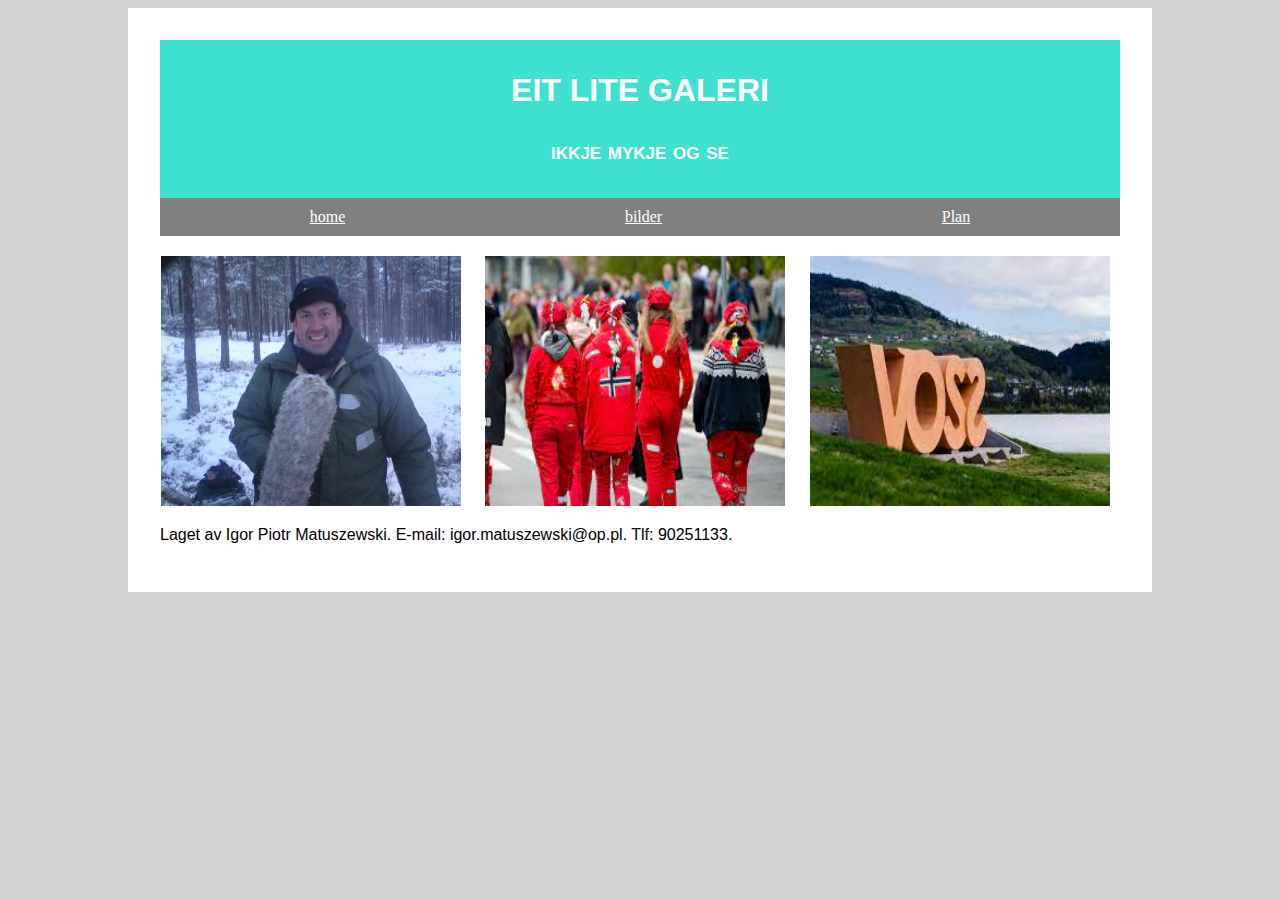
<file: index.html>
<!DOCTYPE html>
<html lang="no">
<head>
     <meta charset="utf-8">
<title>MAL</title>
	<link rel="stylesheet"href="css/gridnav.css">
    </head>
    <body>
		<div id="wrapper">
		<header>
			<h1>Eit lite galeri</h1>
			<h2>ikkje mykje og se</h2>
			</header>
			<main>
				
		<nav>
				<a href="index.html"> home </a>
				<a href="bilder.html"> bilder </a>
			    <a href="plan.html"> Plan </a>
			    		
		</nav>
		<img class="img-hlgde"src="Bilder/Helge.jpg">
		<img class="img-russ"src="Bilder/russ.jfif">
		<img class="img-voss"src="Bilder/voss%202.jfif">
				<footer>
				<p>Laget av Igor Piotr Matuszewski.         E-mail: igor.matuszewski@op.pl.          Tlf: 90251133.</p>
					
				</footer>
			</main>
			</div>
		</body>
</html>
</file>
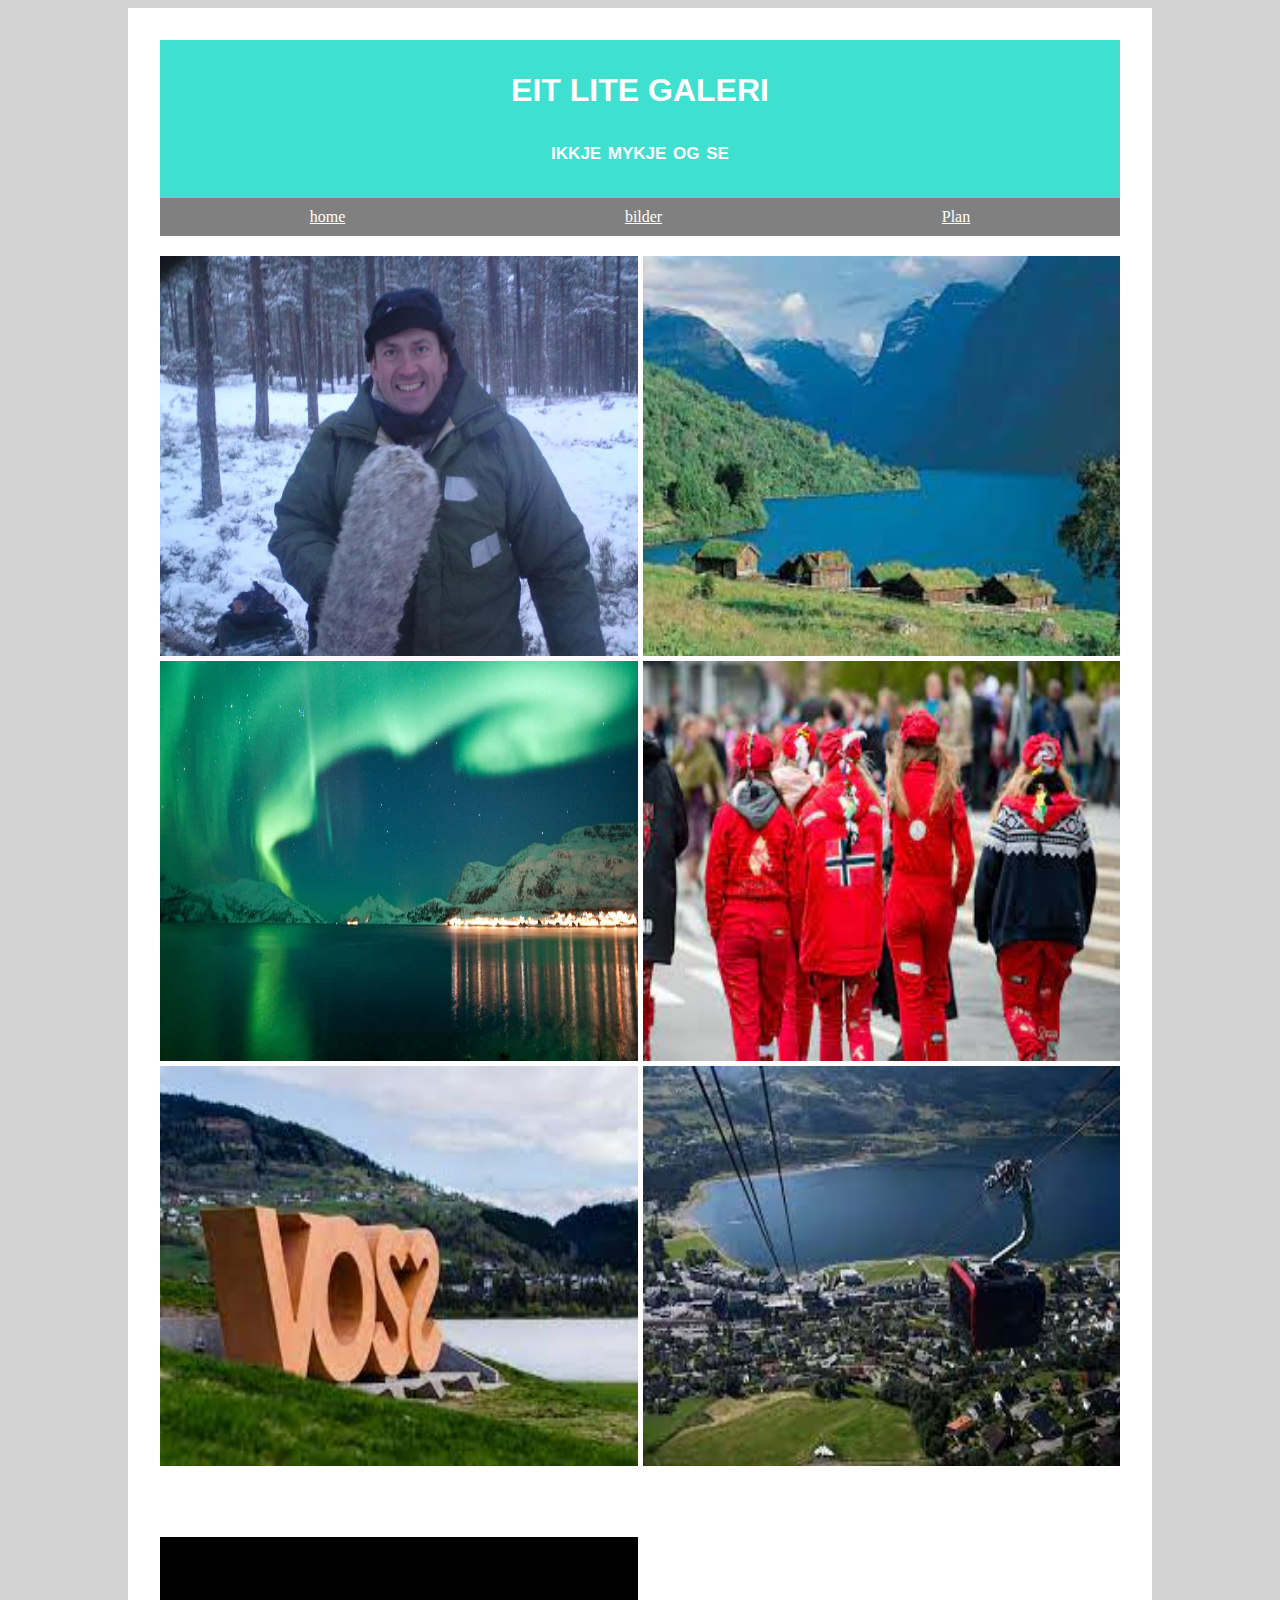
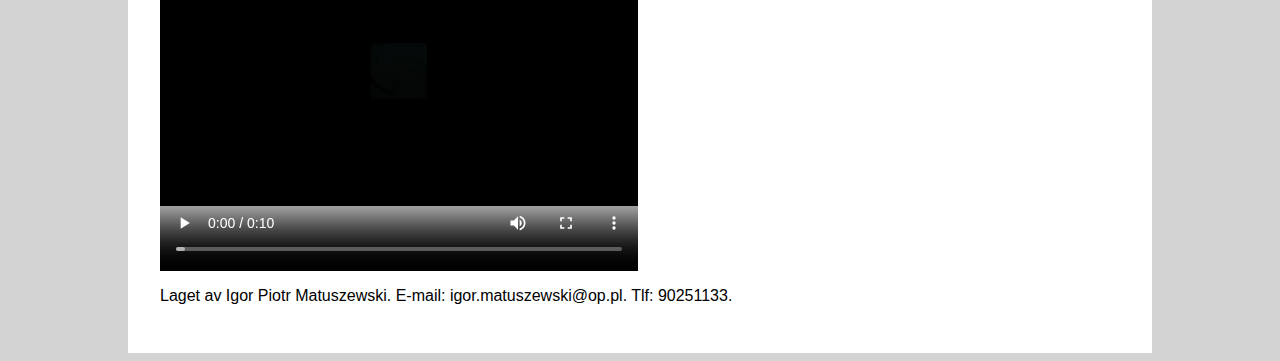
<file: bilder.html>
<!DOCTYPE html>
<html lang="no">
<head>
     <meta charset="utf-8">
<title>MAL</title>
	<link rel="stylesheet"href="css/bilde.css">
    </head>
    <body>
		<div id="wrapper">
		<header>
			<h1>Eit lite galeri</h1>
			<h2>ikkje mykje og se</h2>
			</header>
			<div class="grid">
			<main>
				
		<nav>
			
				<a href="index.html"> home </a>
				<a href="bilder.html"> bilder </a>
			    <a href="plan.html"> Plan </a>
			    
		</nav>
				<div class="Img"> 
			        <img class="img-hlgde"src="Bilder/Helge.jpg">
					<img class="img-land"src="Bilder/land.jfif">
					<img class="img-norge"src="Bilder/norge.jpg">
					<img class="img-russ"src="Bilder/russ.jfif">
					<img class="img-voss2"src="Bilder/voss%202.jfif">
					<img class="img-voss"src="Bilder/voss.jfif">
					<video class="vid-apk" src="Bilder/outro.mp4" controls></video>
				</div>
				<footer>
				<p>Laget av Igor Piotr Matuszewski.         E-mail: igor.matuszewski@op.pl.          Tlf: 90251133.</p>
					
				</footer>
			       </main>
				</div>
			</div>
		</body>
</html>
</file>
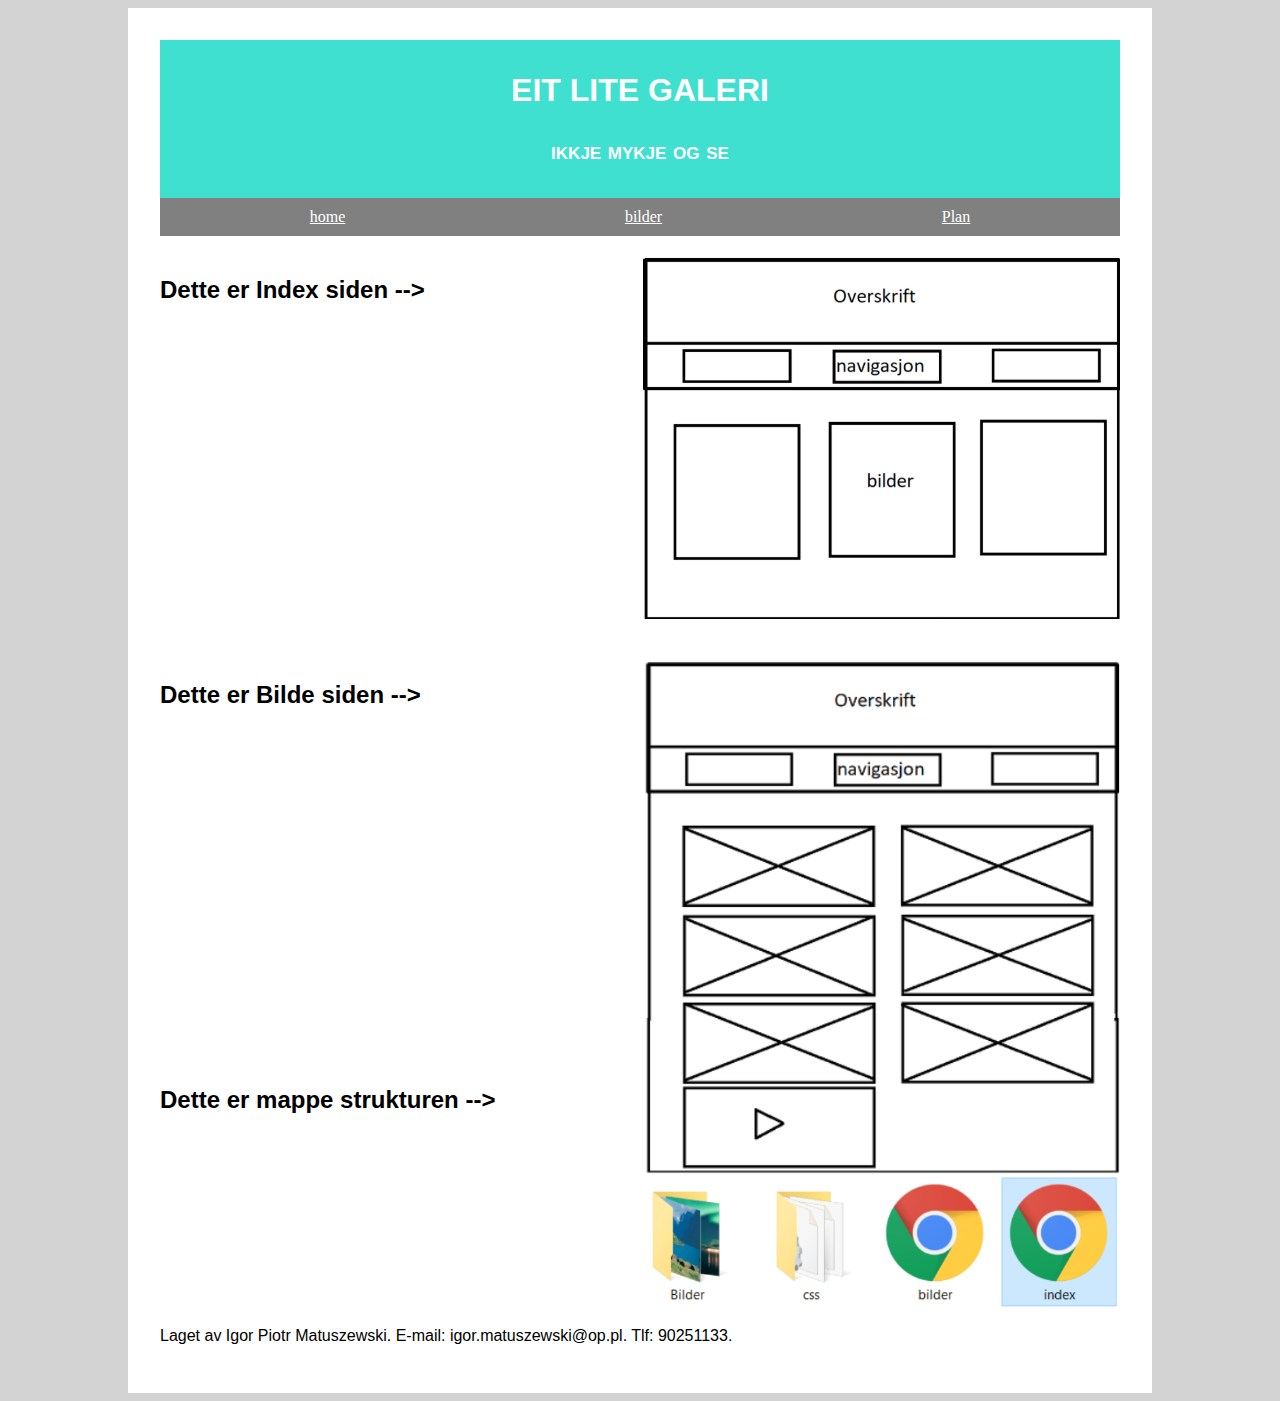
<file: plan.html>
<!DOCTYPE html>
<html lang="no">
<head>
     <meta charset="utf-8">
<title>MAL</title>
	<link rel="stylesheet"href="css/plan.css">
    </head>
    <body>
		<div id="wrapper">
		<header>
			<h1>Eit lite galeri</h1>
			<h2>ikkje mykje og se</h2>
			</header>
			<div class="grid">
			<main>
				
		<nav>
			
				<a href="index.html"> home </a>
				<a href="bilder.html"> bilder </a>
			    <a href="plan.html"> Plan </a>
			    
		</nav>
				<div class="Img"> 
					<h2>Dette er Index siden --></h2>
			        <img class="img-wier1"src="Bilder/wier1.png">
					<h2>Dette er Bilde siden --></h2>
					<img class="img-wier2"src="Bilder/wier2.png">
					<div><h2>Dette er mappe strukturen --></h2></div>
					<img class="img-mapstru"src="Bilder/mapstru.png">
				</div>
				<footer>
				<p>Laget av Igor Piotr Matuszewski.         E-mail: igor.matuszewski@op.pl.          Tlf: 90251133.</p>
					
				</footer>
			       </main>
				</div>
			</div>
		</body>
</html>
</file>
<file: css/gridnav.css>
body{
	font-family: sans-serif;
	background-color:lightgray;
}
#wrapper {
	max-width: 960px;
	margin:0 auto;
	background-color: white;
	padding:32px;
}
header{
	background-color:turquoise;
	height: 150px;
	padding:4px;
 }
header h1{
	text-transform: uppercase;
	text-align: center;
	color: white;
	line-height: 50px;
}
header h2{
	font-variant: small-caps; 
	text-align: center;
	color: white
}

nav{

    background-color: gray;

    display: grid;

    grid-template-columns: auto auto auto;

    align-items: center;

    text-align: center;

    margin-bottom: 20px;

    padding: 10px;

}

nav a{

    color: white;
	margin-left: 20px;
	padding-right: 20px;

    font-family: fantasy;

}
.img-hlgde{
	width: 300px;
	height: 250px;
	margin-left: 1px;
		margin-right: 10px;	
}
.img-russ{
	width: 300px;
	height: 250px;
	margin-left: 10px;
		margin-right: 10px;	
}
.img-voss{
	width: 300px;
	height: 250px;
	margin-left: 10px;
		margin-right: 1px;	
}
</file>
<file: css/bilde.css>
body{
	font-family: sans-serif;
	background-color:lightgray;
}
#wrapper {
	max-width: 960px;
	margin:0 auto;
	background-color: white;
	padding:32px;
}
header{
	background-color:turquoise;
	height: 150px;
	padding:4px;
 }
header h1{
	text-transform: uppercase;
	text-align: center;
	color: white;
	line-height: 50px;
}
header h2{
	font-variant: small-caps; 
	text-align: center;
	color: white
}

nav{

    background-color: gray;

    display: grid;

    grid-template-columns: auto auto auto;

    align-items: center;

    text-align: center;

    margin-bottom: 20px;

    padding: 10px;

}

nav a{

    color: white;
	margin-left: 20px;
	padding-right: 20px;

    font-family: fantasy;
}

.Img{
	display: grid;
	grid-template-columns: 1fr 1fr;
	grid-template-rows: 400px 400px;
	grid-column-gap: 5px;
	grid-row-gap: 5px;
	}


.img-hlgde{
	width: 100%;
	height: 400px;
	
}
.img-land{
	width: 100%;
	height: 400px;
	
}
.img-norge{
	width: 100%;
	height: 400px;
	
}
.img-russ{
	width: 100%;
	height: 400px;
	
}
.img-voss2{
	width: 100%;
	height: 400px;
}
.img-voss{
	width: 100%;
	height: 400px;
}
.vid-apk{
	width: 100%;
	height: 400px;
}
</file>
<file: css/plan.css>
body{
	font-family: sans-serif;
	background-color:lightgray;
}
#wrapper {
	max-width: 960px;
	margin:0 auto;
	background-color: white;
	padding:32px;
}
header{
	background-color:turquoise;
	height: 150px;
	padding:4px;
 }
header h1{
	text-transform: uppercase;
	text-align: center;
	color: white;
	line-height: 50px;
}
header h2{
	font-variant: small-caps; 
	text-align: center;
	color: white
}

nav{

    background-color: gray;

    display: grid;

    grid-template-columns: auto auto auto;

    align-items: center;

    text-align: center;

    margin-bottom: 20px;

    padding: 10px;

}

nav a{

    color: white;
	margin-left: 20px;
	padding-right: 20px;

    font-family: fantasy;
}

.Img{
	display: grid;
	grid-template-columns: 1fr 1fr;
	grid-template-rows: 400px 400px;
	grid-column-gap: 5px;
	grid-row-gap: 5px;
	}



.img-wier1{
	width: 100%;
	height: auto;
	
}
.img-wier2{
	width: 100%;
	height: auto;
	
	
	
	
}
.img-mapstru{
	width: 100%;
	height: auto%;
	margin-top: 110px; 
	
}
</file>
